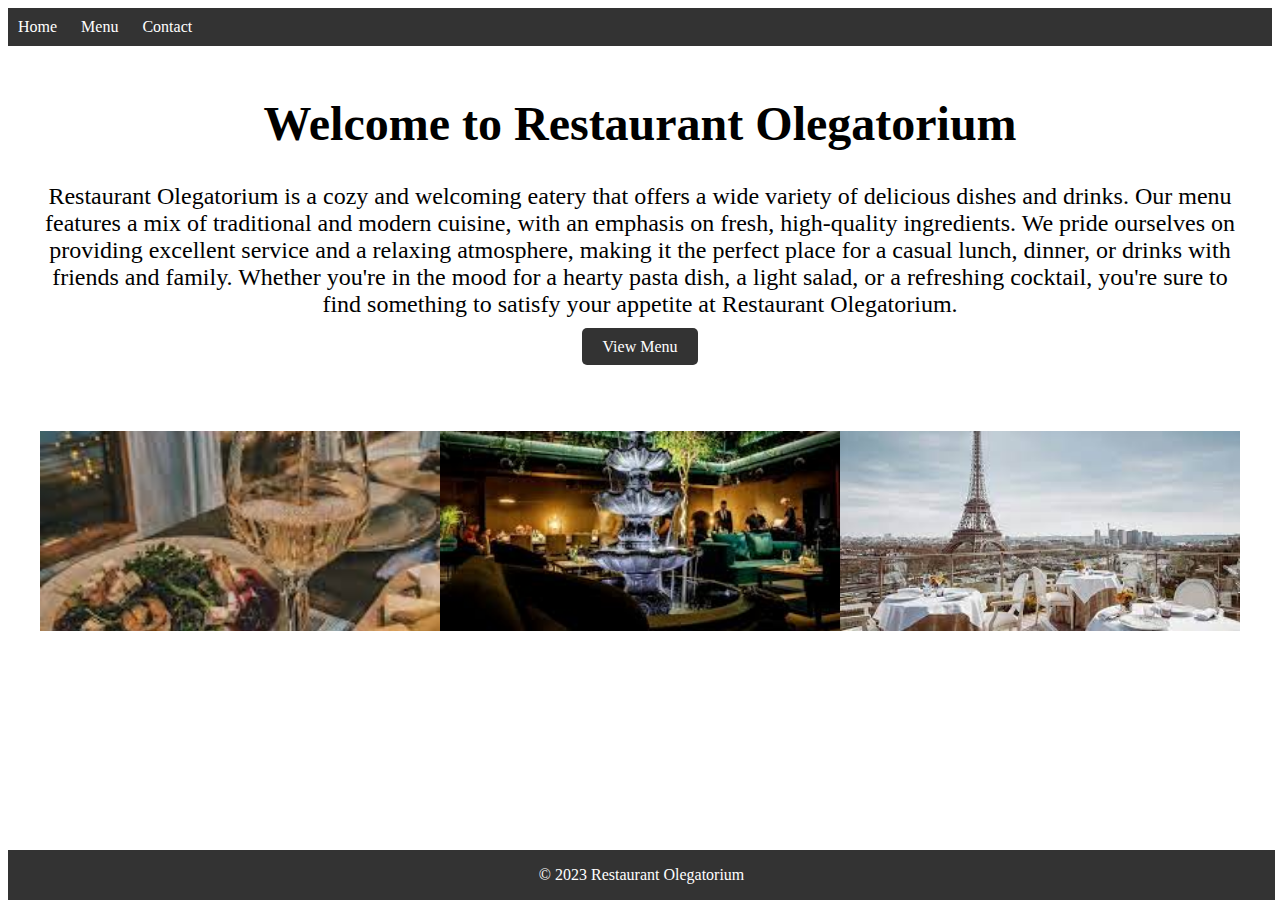
<file: index.html>
<!DOCTYPE html>
<html>
<head>
  <title>Restaurant Olegatorium - Home</title>
  <link rel="stylesheet" type="text/css" href="style.css">
</head>
<body>
  <header>
    <nav>
      <ul>        
        <li><a href="index.html">Home</a></li>
        <li><a href="menu.html">Menu</a></li>
        <li><a href="contact.html">Contact</a></li>
      </ul>
    </nav>
  </header>
  <main>
    <section id="intro">
      <h1>Welcome to Restaurant Olegatorium</h1>
      <p>Restaurant Olegatorium is a cozy and welcoming eatery that offers a wide variety of delicious dishes and drinks. 
		Our menu features a mix of traditional and modern cuisine, with an emphasis on fresh, high-quality ingredients. 
		We pride ourselves on providing excellent service and a relaxing atmosphere, making it the perfect place for a casual lunch, dinner, or drinks with friends and family. 
		Whether you're in the mood for a hearty pasta dish, a light salad, or a refreshing cocktail, you're sure to find something to satisfy your appetite at Restaurant Olegatorium.
	</p>
      <a href="menu.html">View Menu</a>
    </section>
    <div id="slideshow">
      <img src="image1.jpg" alt="Image Inside">
      <img src="image2.jpg" alt="Image Foood">
      <img src="image3.jpg" alt="Image City">
    </div>
  </main>
  <footer>
    <p>&copy; 2023 Restaurant Olegatorium</p>
  </footer>
</body>
</html>
</file>
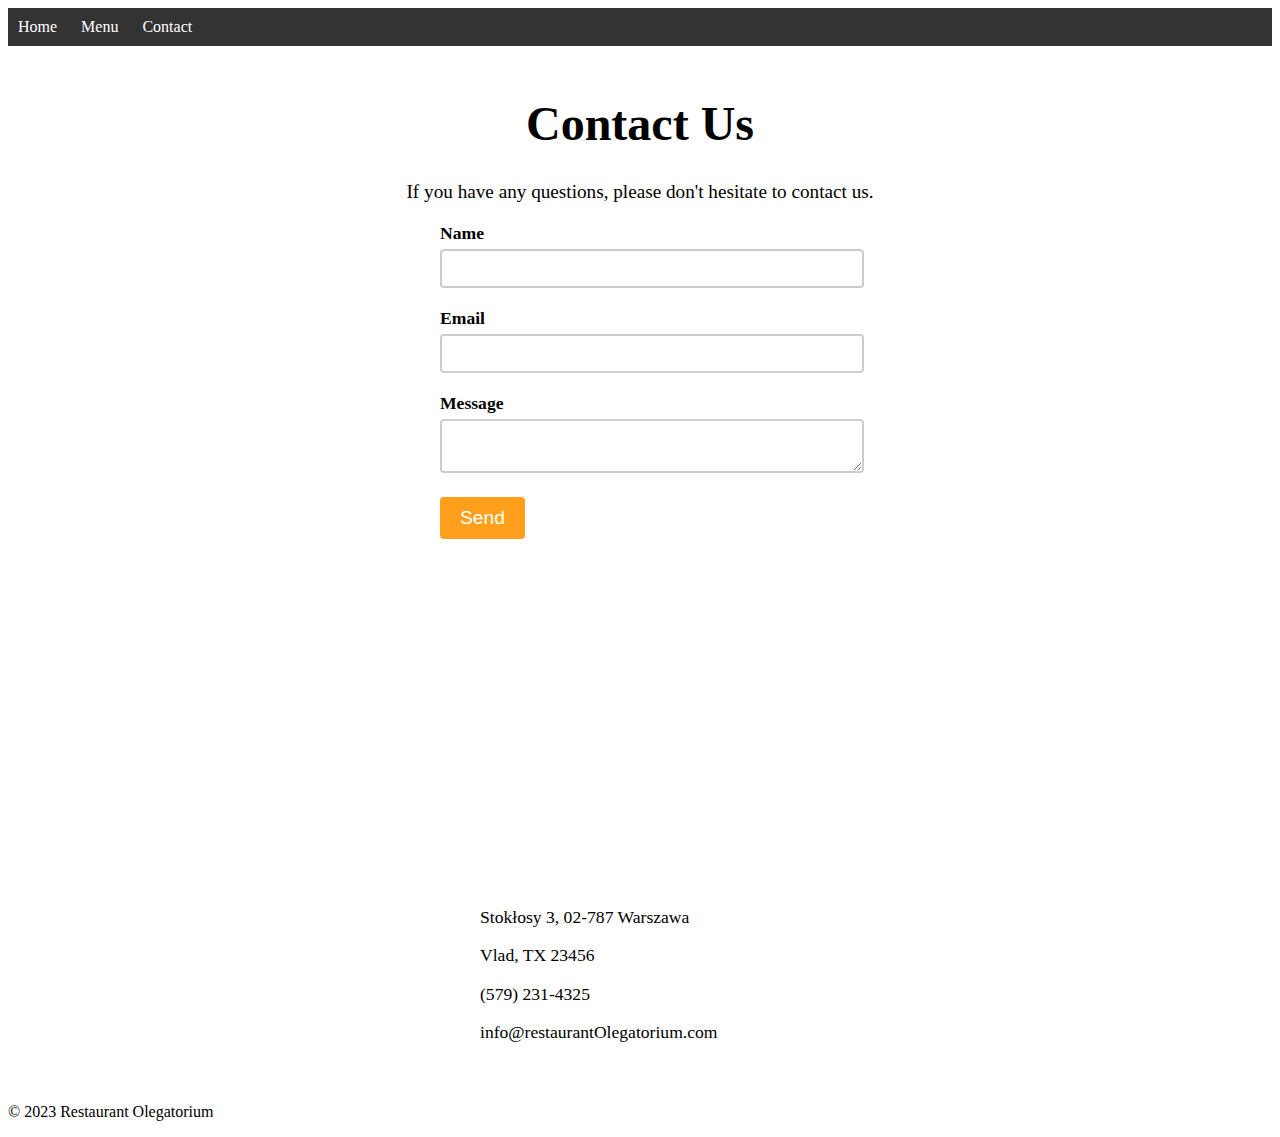
<file: contact.html>
<!DOCTYPE html>
<html>
<head>
	<title>Restaurant Name - Contact</title>
	<link rel="stylesheet" type="text/css" href="contactStyle.css">
</head>
<body>
	<header>
		<nav>
			<ul>
             <li><a href="index.html">Home</a></li>
			  <li><a href="menu.html">Menu</a></li>
              <li><a href="contact.html">Contact</a></li>
			</ul>
		</nav>
	</header>
	<main>
		<section id="contact">
			<h1>Contact Us</h1>
			<p>If you have any questions, please don't hesitate to contact us.</p>
			<form>
				<label for="name">Name</label>
				<input type="text" id="name" name="name" required>

				<label for="email">Email</label>
				<input type="email" id="email" name="email" required>

				<label for="message">Message</label>
				<textarea id="message" name="message" required></textarea>

				<input type="submit" value="Send">
			</form>
			<div id="map">
				<iframe src="https://www.google.com/maps/embed?pb=!1m18!1m12!1m3!1d2447.653379946568!2d21.03177177701757!3d52.15881307196878!2m3!1f0!2f0!3f0!3m2!1i1024!2i768!4f13.1!3m3!1m2!1s0x4719328f89315b6d%3A0x56321377b41fea8!2z0KPQvdGW0LLQtdGA0YHQuNGC0LXRgiDQktGW0YHRgtGD0LvQsA!5e0!3m2!1suk!2spl!4v1682618257126!5m2!1suk!2spl" width="600" height="450" style="border:0;" allowfullscreen="" loading="lazy" referrerpolicy="no-referrer-when-downgrade"></iframe>
			</div>
			<div id="contact-info">
				<p>Stokłosy 3, 02-787 Warszawa</p>
				<p>Vlad, TX 23456</p>
				<p>(579) 231-4325</p>
				<p>info@restaurantOlegatorium.com</p>

				</div>
			</div>
		</section>
	</main>
	<footer>
		<p>&copy; 2023 Restaurant Olegatorium</p>
	</footer>
</body>
</html>
</file>
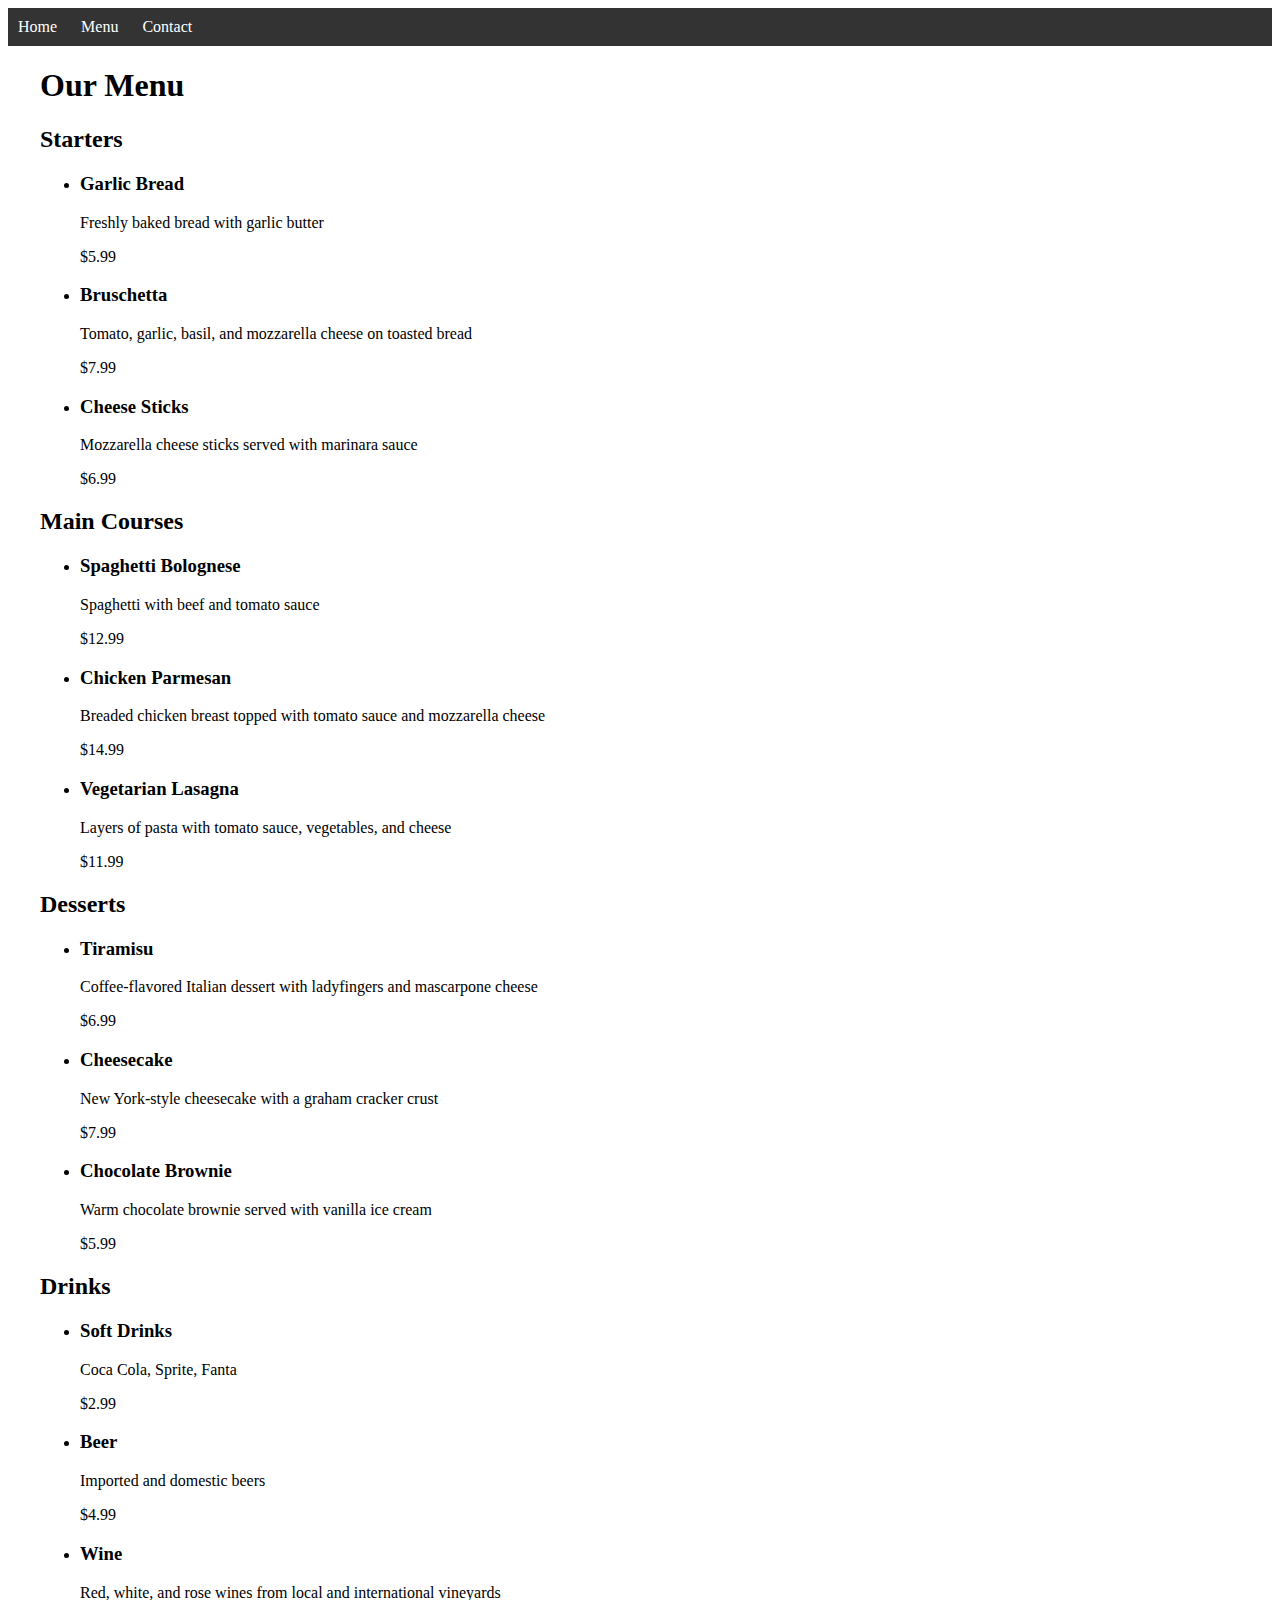
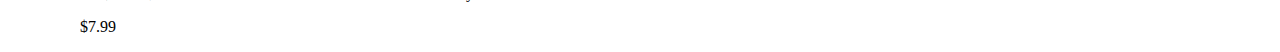
<file: menu.html>
<!DOCTYPE html>
<html>
<head>
	<title>Restaurant Name - Menu</title>
	<link rel="stylesheet" type="text/css" href="style.css">
</head>
<body>
	<header>
		<nav>
			<ul>
				<li><a href="index.html">Home</a></li>
				<li><a href="menu.html">Menu</a></li>
				<li><a href="contact.html">Contact</a></li>
			</ul>
		</nav>
	</header>
	<main>
		<section id="menu">
			<h1>Our Menu</h1>
			<h2>Starters</h2>
			<ul>
				<li>
					<h3>Garlic Bread</h3>
					<p>Freshly baked bread with garlic butter</p>
					<p>$5.99</p>
				</li>
				<li>
					<h3>Bruschetta</h3>
					<p>Tomato, garlic, basil, and mozzarella cheese on toasted bread</p>
					<p>$7.99</p>
				</li>
				<li>
					<h3>Cheese Sticks</h3>
					<p>Mozzarella cheese sticks served with marinara sauce</p>
					<p>$6.99</p>
				</li>
			</ul>
			<h2>Main Courses</h2>
			<ul>
				<li>
					<h3>Spaghetti Bolognese</h3>
					<p>Spaghetti with beef and tomato sauce</p>
						<p>$12.99</p>
				</li>
				<li>
					<h3>Chicken Parmesan</h3>
					<p>Breaded chicken breast topped with tomato sauce and mozzarella cheese</p>
						<p>$14.99</p>
				</li>
				<li>
					<h3>Vegetarian Lasagna</h3>
					<p>Layers of pasta with tomato sauce, vegetables, and cheese</p>
						<p>$11.99</p>
				</li>
			</ul>
			<h2>Desserts</h2>
			<ul>
				<li>
					<h3>Tiramisu</h3>
					<p>Coffee-flavored Italian dessert with ladyfingers and mascarpone cheese</p>
						<p>$6.99</p>
				</li>
				<li>
					<h3>Cheesecake</h3>
					<p>New York-style cheesecake with a graham cracker crust</p>
						<p>$7.99</p>
				</li>
				<li>
					<h3>Chocolate Brownie</h3>
					<p>Warm chocolate brownie served with vanilla ice cream</p>
						<p>$5.99</p>
				</li>
			</ul>
			<h2>Drinks</h2>
			<ul>
				<li>
					<h3>Soft Drinks</h3>
					<p>Coca Cola, Sprite, Fanta</p>
						<p>$2.99</p>
				</li>
				<li>
					<h3>Beer</h3>
					<p>Imported and domestic beers</p>
						<p>$4.99</p>
					</li>
					<li>
						<h3>Wine</h3>
						<p>Red, white, and rose wines from local and international vineyards</p>
							<p>$7.99</p>
					</li>
				</ul>
			</section>
		</main>
</file>
<file: style.css>
header {
	background-color: #333;
	color: #fff;
	padding: 10px;
	}
	
	nav ul {
	list-style: none;
	margin: 0;
	padding: 0;
	}
	
	nav li {
	display: inline-block;
	margin-right: 20px;
	}
	
	nav a {
	color: #fff;
	text-decoration: none;
	}
	
	main {
	max-width: 1200px;
	margin: 0 auto;
	}
	
	footer {
	position: absolute;
	bottom: 0;
	width: 99%;
	height: 50px;
	background-color: #333;
	color: #fff;
	display: flex;
	justify-content: center;
	align-items: center;
	}	  
	
	#slideshow {
	display: flex;
	flex-wrap: wrap;
	justify-content: center;
	align-items: center;
	margin-top: 50px;
	text-align: center;
	}
	
	#intro {
	text-align: center;
	margin-top: 50px;
	}
	
	#intro h1 {
	font-size: 3rem;
	}
	
	#intro p {
	font-size: 1.5rem;
	margin-top: 20px;
	margin-bottom: 20px;
	}
	
	#intro a {
	background-color: #333;
	color: #fff;
	padding: 10px 20px;
	text-decoration: none;
	border-radius: 5px;
	}
	
	#slideshow img {
	width: 400px;
	height: 200px;
	object-fit: cover;
	margin-right: 25px;
	margin-bottom: 25px;
	display: block;
	margin: 25px auto 0;
	  
	}
</file>
<file: contactStyle.css>
header {
	background-color: #333;
	color: #fff;
	padding: 10px;
	}
	
	nav ul {
	list-style: none;
	margin: 0;
	padding: 0;
	}
	
	nav li {
	display: inline-block;
	margin-right: 20px;
	}
	
	nav a {
	color: #fff;
	text-decoration: none;
	}
	
	main {
	max-width: 1200px;
	margin: 0 auto;
	}
    
#contact {
    margin: 50px auto;
    width: 90%;
    max-width: 800px;
    text-align: center;
  }
  
  #contact h1 {
    font-size: 3em;
    margin-bottom: 30px;
  }
  
  #contact p {
    font-size: 1.2em;
    margin-bottom: 20px;
  }
  
  #contact form {
    display: inline-block;
    text-align: left;
    width: 50%;
  }
  
  #contact label {
    display: block;
    font-size: 1.1em;
    font-weight: bold;
    margin-bottom: 5px;
  }
  
  #contact input[type="text"],
  #contact input[type="email"],
  #contact textarea {
    border: 2px solid #ccc;
    border-radius: 4px;
    padding: 10px;
    width: 100%;
    margin-bottom: 20px;
  }
  
  #contact input[type="submit"] {
    background-color: #FF9F1C;
    border: none;
    color: white;
    padding: 10px 20px;
    text-align: center;
    text-decoration: none;
    display: inline-block;
    font-size: 1.2em;
    margin-bottom: 20px;
    border-radius: 4px;
    cursor: pointer;
    transition: background-color 0.3s;
  }
  
  #contact input[type="submit"]:hover {
    background-color: #C97B00;
  }
  
  #map {
    height: 300px;
    margin-top: 30px;
  }
  

  
  
  #map iframe {
    border: none;
    width: 100%;
    height: 300px;
  }
  
  #contact-info {
    display: inline-block;
    vertical-align: top;
    width: 45%;
    text-align: left;
    padding-left: 40px;
  }
  
  #contact-info p {
    font-size: 1.1em;
    margin-bottom: 10px;
  }
  
  #social-media {
    margin-top: 20px;
  }
  
  #social-media a {
    display: inline-block;
    margin-right: 10px;
  }
  
  #social-media i {
    font-size: 1.5em;
  }
</file>
